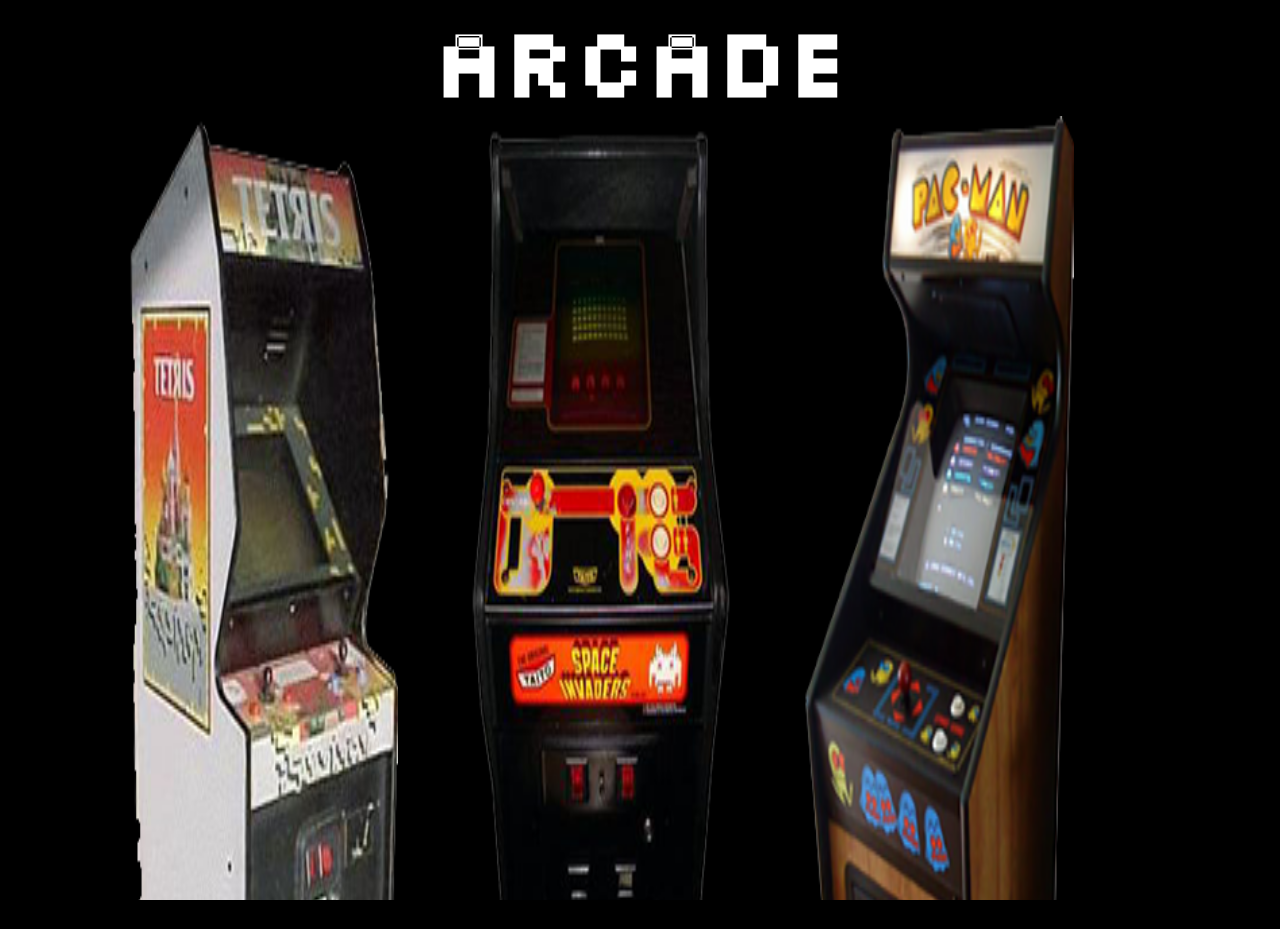
<file: index.html>
<!doctype html>
<html>
<head>
<meta charset="utf-8">
<title>Arcade</title>

<style>

@font-face {
    font-family: 'silkscreennormal';
	src:url(web%20fonts/silkscreen_normal_macroman/slkscr-webfont.eot);
    src: url('web%20fonts/silkscreen_normal_macroman/slkscr-webfont.eot');
    src: url('web%20fonts/silkscreen_normal_macroman/slkscr-webfont.eot?#iefix') format('embedded-opentype'),
         url('web%20fonts/silkscreen_normal_macroman/slkscr-webfont.woff') format('woff'),
         url('web%20fonts/silkscreen_normal_macroman/slkscr-webfont.ttf') format('truetype'),
         url('web%20fonts/silkscreen_normal_macroman/slkscr-webfont.svg#silkscreennormal') format('svg');
    font-weight: normal;
    font-style: normal;

}

html, body{
	background-color:#000000;
	font-family:'silkscreennormal';
	color:#FFFFFF;
	height:100%;
	min-height:100%;
	margin: 0px;
	padding: 0px;
	overflow:hidden;
}

#header{
	width:100%;
	display:block;
	height:10%;
	margin-top: -5%;
}

#header h1{
	text-align:center;
	vertical-align:text-bottom;
	font-size:100px;
}


#wrapper{
	width:80%;
	height:100%;
	min-height:100%;
	margin-left:auto;
	margin-right:auto;
}

img{
	width:80%;
	height:100%;
	display:inherit;
	margin:inherit;
}

.game{
	margin-top:10px;
	width:33%;
	height:90%;
	float:left;
	display:block;
	margin-right:auto;
	margin-left:auto;
}

</style>

<script>

window.addEventListener("load", change, false);

function change(){
	
}

</script>

</head>

<body>
	<div id="wrapper">
    	<div id="header"><h1>Arcade</h1></div>
        <div class="game">
        	<a href="Tetris/tetris.html"> <img src="tetris.png" onMouseOver="this.src = 'tetris_overlay.png'" onMouseOut="this.src = 'tetris.png'"/> </a>
        </div>
        <div class="game">
        	<a href="SpaceInvaders/spaceinvaders.html"> <img src="spaceinvaders.png" onMouseOver="this.src = 'spaceinvaders_overlay.png'" onMouseOut="this.src = 'spaceinvaders.png'"/> </a>
        </div>
        <div class="game">
        	<a href="Pac-Man/pacman.html"> <img src="pacman.png" onMouseOver="this.src = 'pacman_overlay.png'" onMouseOut="this.src = 'pacman.png'"/> </a>
        </div>
	</div>
</body>
</html>
</file>
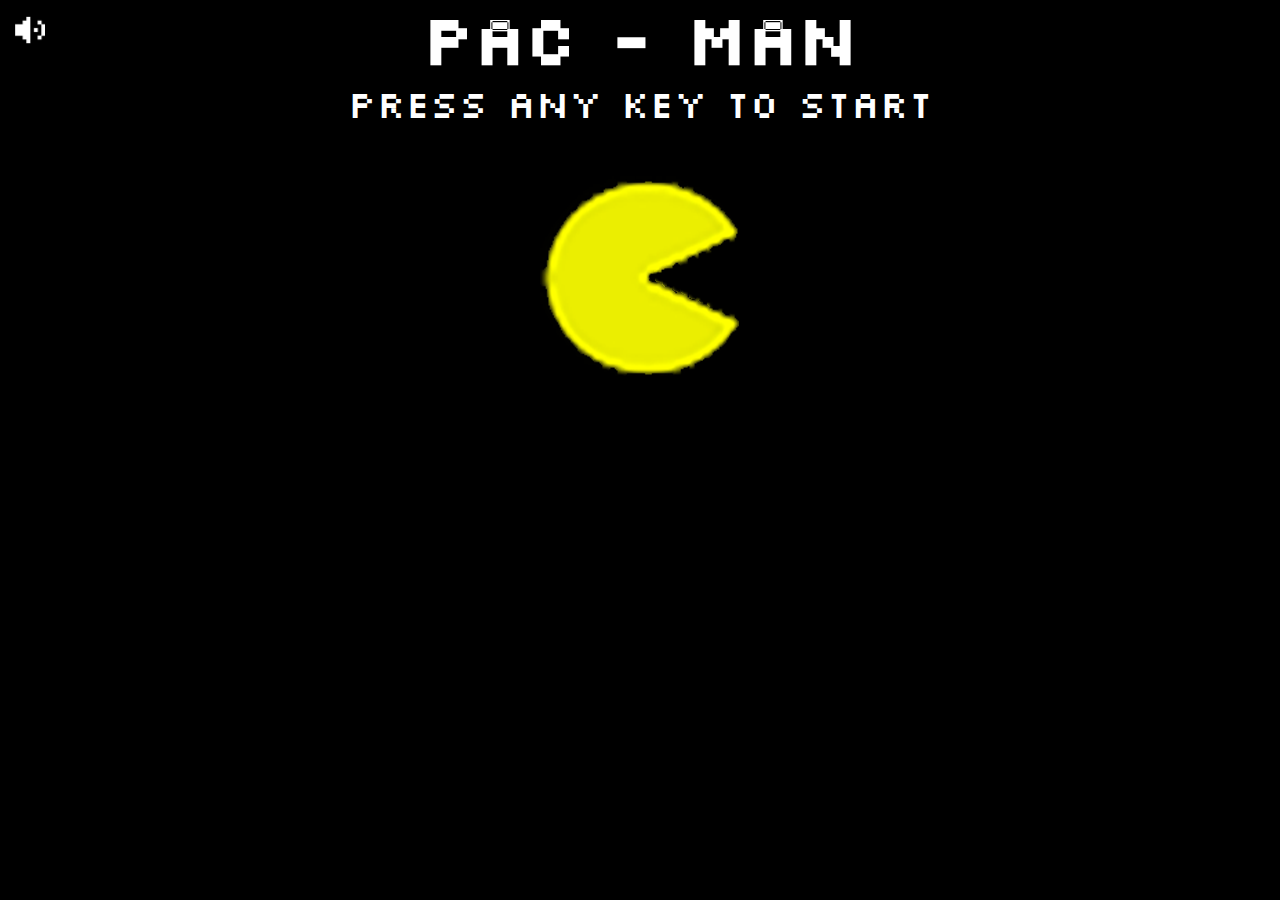
<file: Pac-Man/pacman.html>
<!doctype html>
<html>
    <head>
    
    <meta charset="utf-8">
    
    <title>Pac-Man</title>
    
    <script src="pacman.js"> </script>
    <link rel="stylesheet" type="text/css" href="pacman.css">    
    
    </head>

<body>
	<div id="wrapper">
    
    	<div id="header"><h1>PAC - MAN</h1> <img id="sound" src="Images/sound.png" /> </div>
        <div id = "overlay" style="text-align:center">
        <span id="flasher" class="visible"> Press any key to start </span>
        <canvas id="canvas" tabindex="1" class="hidden" height="50px">
     
        </canvas>
        
        <img src="Images/man.png"/>
        
        </div>
           
        <div id="gameData">
            <div id="score" class="gameData" align="left"></div><div id="lives" class="gameData" align="center"></div><div id="level" class="gameData" align="right"></div>
        </div>
        <div id="extra">
        
        </div>
     </div>
</body>

</html>
</file>
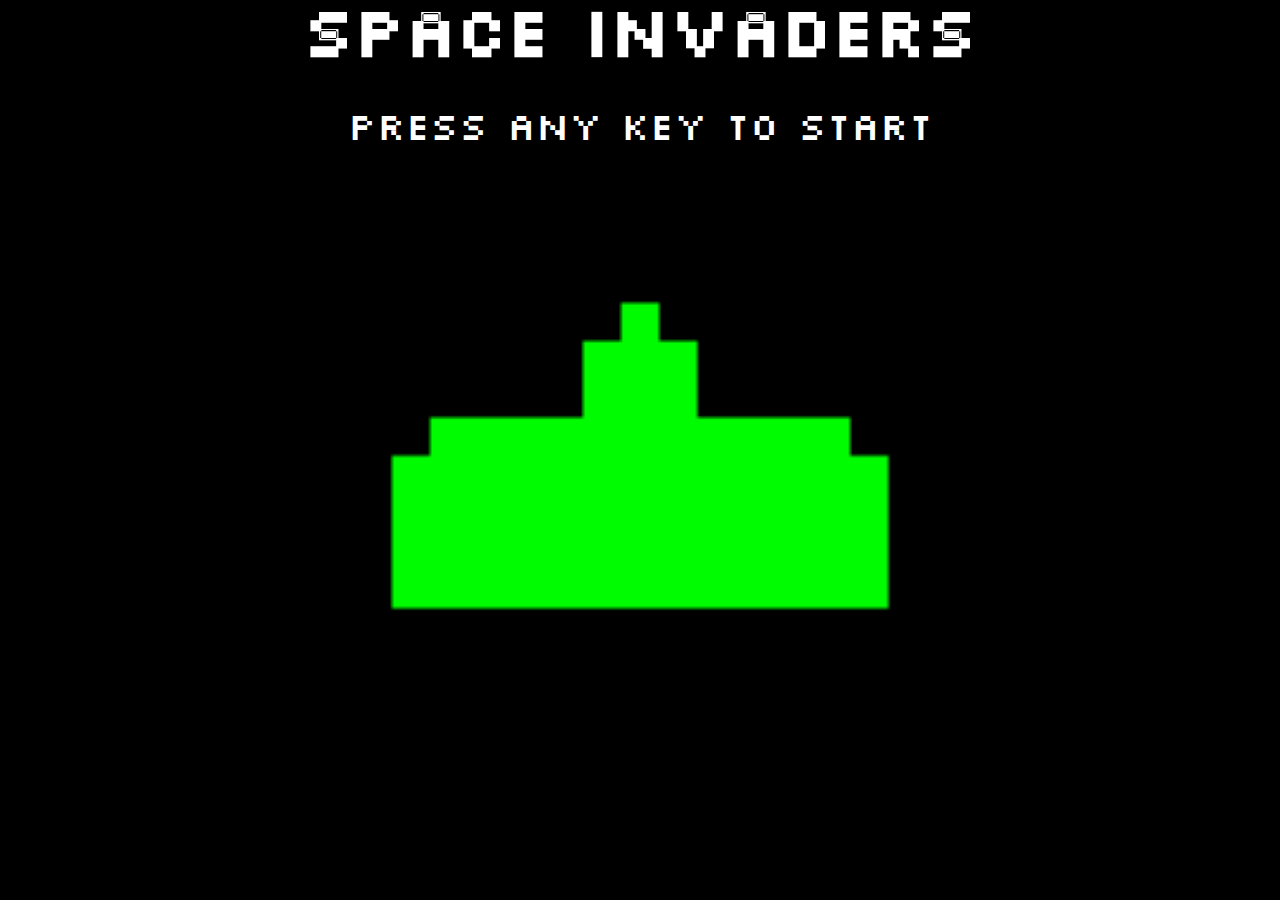
<file: SpaceInvaders/spaceinvaders.html>
<!doctype html>
<html>
    <head>
    
    <meta charset="utf-8">
    
    <title>Space Invaders</title>
    
    <script src="spaceinvaders.js"> </script>
    <link rel="stylesheet" type="text/css" href="spaceinvaders.css">    
    
    </head>

<body>
	<div id="wrapper">
    
    	<div id="header"><h1>Space Invaders</h1></div>
    	
        <div id = "overlay" style="text-align:center;font-size:40px">
        <br />
        Press any key to start
        <canvas id="canvas" tabindex="1" class="hidden">
     
        </canvas>
        
        <img src="Images/ship.png"/>
        
        </div>
        
           
        <div id="gameData">
            <div id="score" class="gameData" align="left"></div><div id="lives" class="gameData" align="center"></div><div id="level" class="gameData" align="right"></div>
        </div>
     </div>
</body>

</html>
</file>
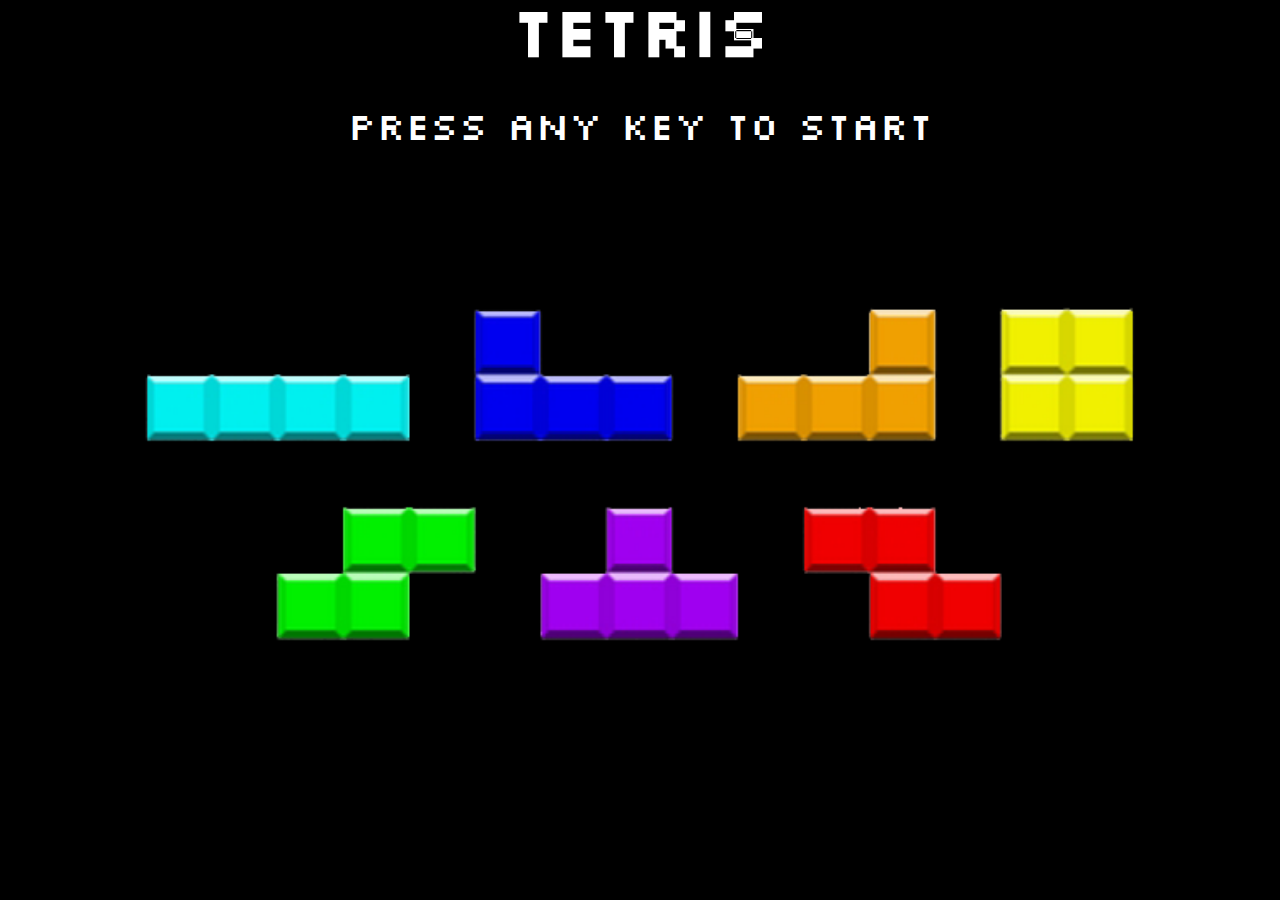
<file: Tetris/tetris.html>
<!doctype html>
<html>
    <head>
    
    <meta charset="utf-8">
    
    <title>Tetris</title>
    
    <script src="tetris.js"> </script>
    <link rel="stylesheet" type="text/css" href="tetris.css">    
    
    </head>

<body>
	<div id="wrapper">
    
    	<div id="header"><h1>Tetris</h1></div>
    	
        <div id = "overlay" style="text-align:center;font-size:40px">
        <br />
        Press any key to start
        <canvas id="canvas" tabindex="1" style="z-index:0" class="hidden">
     
        </canvas>
        
        <img src="Images/tetris.png"/>
        
        </div>
        
           
        <div id="gameData">
            <div id="score" class="gameData" align="left"></div><div id="lines" class="gameData" align="center"></div><div id="level" class="gameData" align="right"></div>
        </div>
     </div>
</body>

</html>
</file>
<file: Pac-Man/pacman.css>
@charset "utf-8";
/* CSS Document */

canvas {
	margin-left:auto;
	margin-right:auto;
	display:block;
	background-color:#4B4B4B;
}

table{
	margin-left:auto;
	margin-right:auto;
	margin-top:10px;
	margin-bottom:10px;	
}

#sound{
	float:right;
	display:inline;
	position:fixed;
	top:15px;
	left:15px;
	width:30px;
	height:auto;	
}

div{
	margin-left:auto;
	margin-right:auto;	
}
#extra{
	width: 100%;
	display:block;
	text-align:center;
	float:left;	
	margin-top: 5px;
}

#instructions {
	font-size:20px;
	background-color:rgba(75,75,75,0.90);
	width:80%;
	margin-top: 10px;
	z-index: 2;
	position:relative;
	border-color:#FFFFFF;
	border-width:medium;
	border-style:solid;
}

.gameData{
	color:#FFFFFF;
	font-size:auto;
	width:33%;
	float:left;
	display:block;
	height:auto;
}

@font-face {
    font-family: 'silkscreennormal';
	src:url(../web%20fonts/silkscreen_normal_macroman/slkscr-webfont.eot);
    src: url('../web%20fonts/silkscreen_normal_macroman/slkscr-webfont.eot');
    src: url('../web%20fonts/silkscreen_normal_macroman/slkscr-webfont.eot?#iefix') format('embedded-opentype'),
         url('../web%20fonts/silkscreen_normal_macroman/slkscr-webfont.woff') format('woff'),
         url('../web%20fonts/silkscreen_normal_macroman/slkscr-webfont.ttf') format('truetype'),
         url('../web%20fonts/silkscreen_normal_macroman/slkscr-webfont.svg#silkscreennormal') format('svg');
    font-weight: normal;
    font-style: normal;

}

img{
	margin-left:auto;
	margin-right:auto;	
}

body{
	background-color:#000000;
	font-family:'silkscreennormal';
	color:#FFFFFF;
}

#wrapper{
	margin-left:auto;
	margin-right:auto;
	width:80%;
}

#gameData{
	width:100%;	
}

#livesDisplay{
	width:27%;
	height:auto;
	vertical-align:bottom;
}

#header{
	width:100%;
	display:block;
	height:auto;
	margin-bottom:-40px;
	margin-top:-50px;
}

#header h1{
	text-align:center;
	vertical-align:text-bottom;
	font-size:72px;
}

#overlay{
	z-index:1;
	margin:auto;
}

.hidden{
	visibility:hidden;
}

.visible{
	visibility:visible;	
}

p {
	text-align:center;	
	color:#FFFFFF;
}

span {
	margin-top:20px;
	font-size:40px;
}

a{
	text-decoration:none;	
}

html,body{
	overflow:hidden;	
}

#countdown {
	width:80%;
	margin-top: 10px;
	z-index: 2;
	position:relative;
	border-color:#FFFFFF;
	border-width:medium;
	border-style:solid;
	background-color:rgba(75,75,75,0.90);
	font-size:40px;
}
</file>
<file: SpaceInvaders/spaceinvaders.css>
@charset "utf-8";
/* CSS Document */

canvas {
	margin-left:auto;
	margin-right:auto;
	display:block;
	background-color:#4B4B4B;
}

div{
	display:block;
	margin-left:auto;
	margin-right:auto;	
}

#gameData{
	width:600px;
}

.gameData{
	color:#FFFFFF;
	font-size:auto;
	width:33%;
	float:left;
	display:block;
	height:auto;
	text-align:center;
}

@font-face {
    font-family: 'silkscreennormal';
	src:url(../web%20fonts/silkscreen_normal_macroman/slkscr-webfont.eot);
    src: url('../web%20fonts/silkscreen_normal_macroman/slkscr-webfont.eot');
    src: url('../web%20fonts/silkscreen_normal_macroman/slkscr-webfont.eot?#iefix') format('embedded-opentype'),
         url('../web%20fonts/silkscreen_normal_macroman/slkscr-webfont.woff') format('woff'),
         url('../web%20fonts/silkscreen_normal_macroman/slkscr-webfont.ttf') format('truetype'),
         url('../web%20fonts/silkscreen_normal_macroman/slkscr-webfont.svg#silkscreennormal') format('svg');
    font-weight: normal;
    font-style: normal;

}

body{
	background-color:#000000;
	font-family:'silkscreennormal';
	color:#FFFFFF;
}

#wrapper{
	width:80%;
	margin-left:auto;
	margin-right:auto;
}

#header{
	width:100%;
	display:block;
	height:auto;
	margin-bottom:-50px;
	margin-top:-50px;
	margin-left:auto;
	margin-right:auto;
}

#header h1{
	text-align:center;
	vertical-align:text-bottom;
	font-size:72px;
}

.hidden{
	visibility:hidden;
}

.visible{
	visibility:visible;	
}

#overlay img{
	display:block;
	margin-left:auto;
	margin-right:auto;
	width:50%;
	height:auto;
}

#livesDisplay{
	width:27%;
	height:auto;
	vertical-align:bottom;
}

p {
	text-align:center;	
	color:#FFFFFF;
}

a{
	text-decoration:none;	
}
</file>
<file: Tetris/tetris.css>
@charset "utf-8";
/* CSS Document */

canvas {
	margin-left:auto;
	margin-right:auto;
	display:block;
	background-color:#4B4B4B;
}

div{
	display:block;
	margin-left:auto;
	margin-right:auto;	
}

.gameData{
	color:#FFFFFF;
	font-size:auto;
	width:33%;
	float:left;
	display:block;
	height:auto;
	text-align:center;
}

@font-face {
    font-family: 'silkscreennormal';
	src:url(../web%20fonts/silkscreen_normal_macroman/slkscr-webfont.eot);
    src: url('../web%20fonts/silkscreen_normal_macroman/slkscr-webfont.eot');
    src: url('../web%20fonts/silkscreen_normal_macroman/slkscr-webfont.eot?#iefix') format('embedded-opentype'),
         url('../web%20fonts/silkscreen_normal_macroman/slkscr-webfont.woff') format('woff'),
         url('../web%20fonts/silkscreen_normal_macroman/slkscr-webfont.ttf') format('truetype'),
         url('../web%20fonts/silkscreen_normal_macroman/slkscr-webfont.svg#silkscreennormal') format('svg');
    font-weight: normal;
    font-style: normal;

}

body{
	background-color:#000000;
	font-family:'silkscreennormal';
	color:#FFFFFF;
}

#wrapper{
	width:80%;
	margin-left:auto;
	margin-right:auto;
}

#gameData{
	width:100%;	
}

#header{
	width:100%;
	display:block;
	height:auto;
	margin-bottom:-50px;
	margin-top:-50px;
	margin-left:auto;
	margin-right:auto;
}

#header h1{
	text-align:center;
	vertical-align:text-bottom;
	font-size:72px;
}

#overlay{
	z-index:1;
	margin:auto;
}

.hidden{
	visibility:hidden;
}

.visible{
	visibility:visible;	
}

img{
	display:block;
	margin-left:auto;
	margin-right:auto;
	width:100%;
	height:auto;
}

p {
	text-align:center;	
	color:#FFFFFF;
}

a{
	text-decoration:none;	
}
</file>
